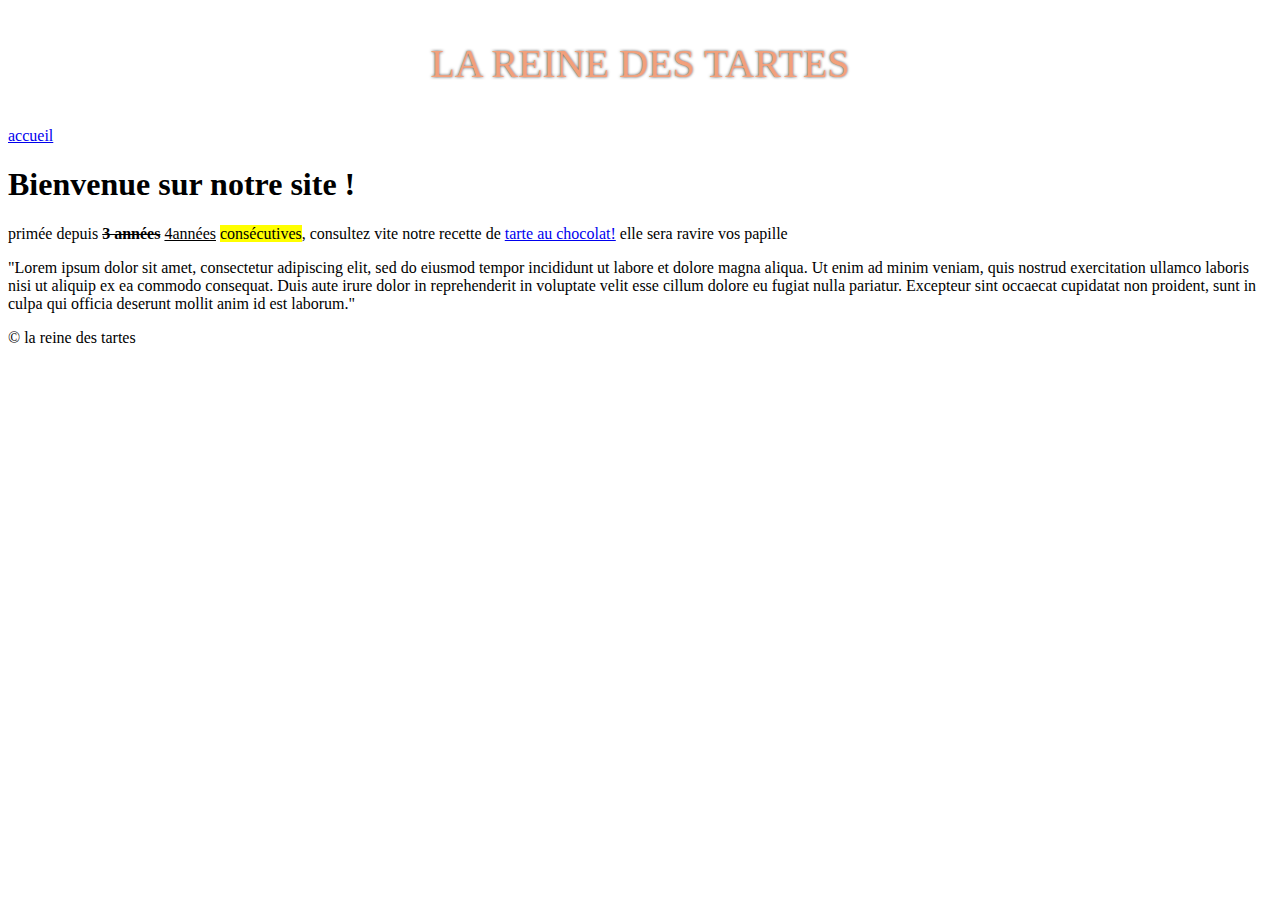
<file: index.html>
<!DOCTYPE html>
<html 
<head>
    <meta charset="UTF-8">
    <link rel="shortcut icon" href="images/favicon.png" type=""image.png>
    <meta name="viewport" content="width=device-width, initial-scale=1.0">
    <title>La reine des tartes</title>
    <link rel="stylesheet" href="defaut.css">
    <link rel="preconnect" href="https://fonts.googleapis.com">
    <link rel="preconnect" href="https://fonts.gstatic.com" crossorigin>
    <link href="https://fonts.googleapis.com/css2?family=Raleway:ital,wght@1,500&display=swap" rel="stylesheet"> 
</head>
<body>
    <header>
        <p id="titre">LA REINE DES TARTES</p>
    </header>
    <nav>
        <a href="recettes.html">accueil</a>
    </nav>
    <section>
        <h1>Bienvenue sur notre site !</h1>
        <p>primée depuis <b><del>3 années</del></b> <ins>4années</ins> <mark>consécutives</mark>, consultez vite notre recette de <a href="recettes.html">tarte au chocolat!</a>
            elle sera ravire vos papille
        </p>
        <p id="lipson">"Lorem ipsum dolor sit amet, consectetur adipiscing elit, sed do eiusmod tempor 
            incididunt ut labore et dolore magna aliqua. Ut enim ad minim veniam, quis nostrud 
            exercitation ullamco laboris nisi ut aliquip ex ea commodo consequat. Duis aute irure 
            dolor in reprehenderit in voluptate velit esse cillum dolore eu fugiat nulla pariatur. 
            Excepteur sint occaecat cupidatat non proident, sunt in culpa qui officia deserunt mollit 
            anim id est laborum."
        </p>
    </section>
    <footer>
        <p>© la reine des tartes</p>
    </footer>
    
    
</body>
</html>
</file>
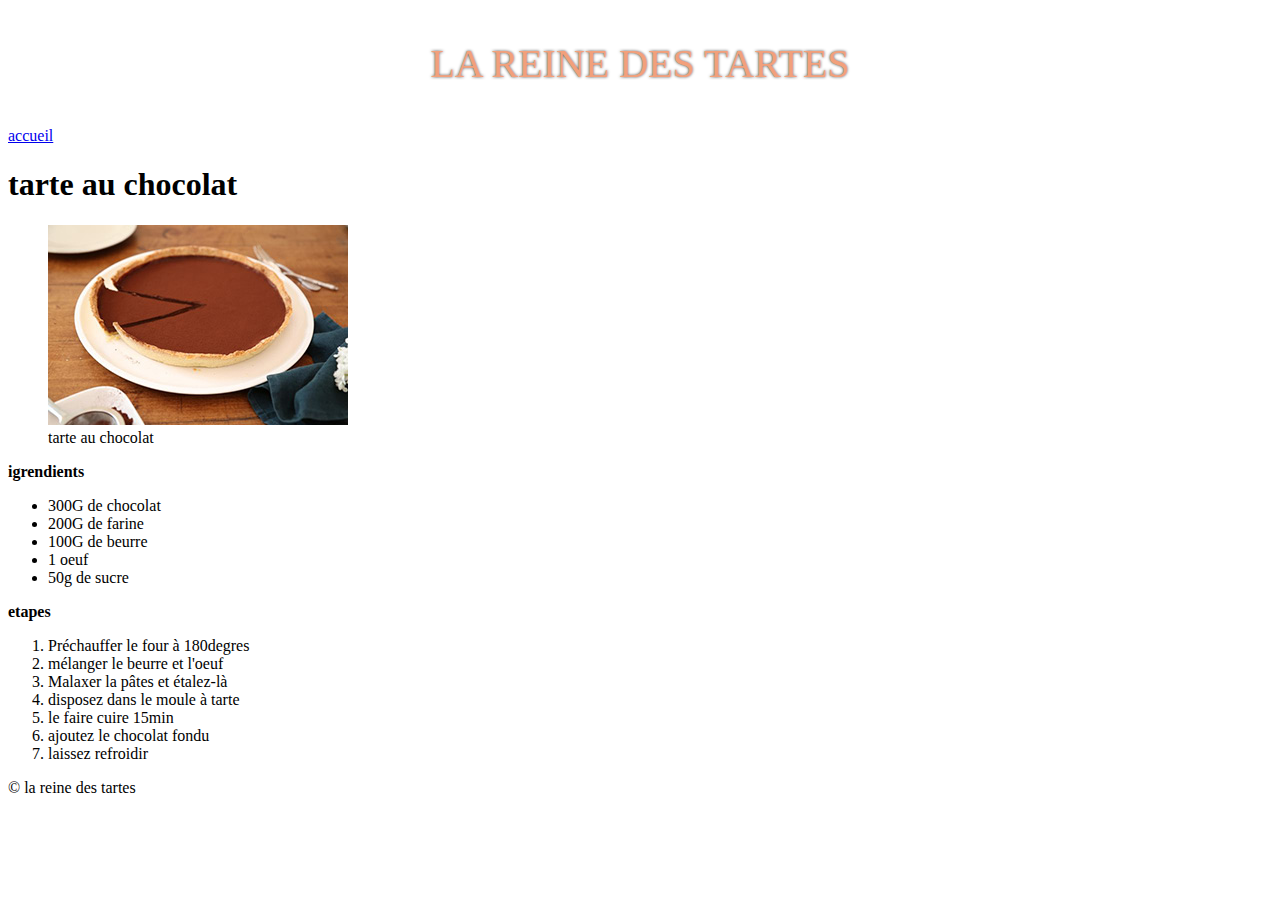
<file: recettes.html>
<!DOCTYPE html>
<html lang="en">
<head>
    <meta charset="UTF-8">
    <title>La reine des tartes</title>
    <link rel="shortcut icon" href="images/favicon.png" type=""image.png>
    <link rel="stylesheet" href="defaut.css">
</head>
<body>
    <header>
        <p id="titre">LA REINE DES TARTES</p>
    </header>
    <nav>
        <a href="index.html">accueil</a>
    </nav>
    <section>
        <h1>tarte au chocolat</h1>
        <figure>
        <img src="images/tarte_chocolat.jpg" alt="photo de tarte au chocolat">
        <figcaption>tarte au chocolat</figcaption>
        </figure>
        <strong><p>igrendients</p></strong>
        <ul>
            <div ingrédient_important>
                <li id="caca">300G de chocolat</li>
                <li>200G de farine</li>
                <li>100G de beurre</li>
                <li>1 oeuf</li>
                <li>50g de sucre</li>
            </div>

        </ul>
        <strong><p>etapes</p></strong>
        <ol>
            <li>Préchauffer le four à 180degres</li>
            <li>mélanger le beurre et l'oeuf</li>
            <li>Malaxer la pâtes et étalez-là</li>
            <li>disposez dans le moule à tarte</li>
            <li>le faire cuire 15min</li>
            <li>ajoutez le chocolat fondu</li>
            <li>laissez refroidir</li>
        </ol>

    </section>
    <footer>
        <p>© la reine des tartes</p>
    </footer>
                
            
            
    
            
            
        
</body>
    
</html>
</file>
<file: defaut.css>
#titre {
    font-size: 40px;
    text-align: center;
    box-shadow: ;
    color: #f2a07b;
    /* box-shadow:0px 0px 40px -17px black ; */
    text-shadow: 0px 0px 3px rgba(0,0,0,0.72);
}
</file>
